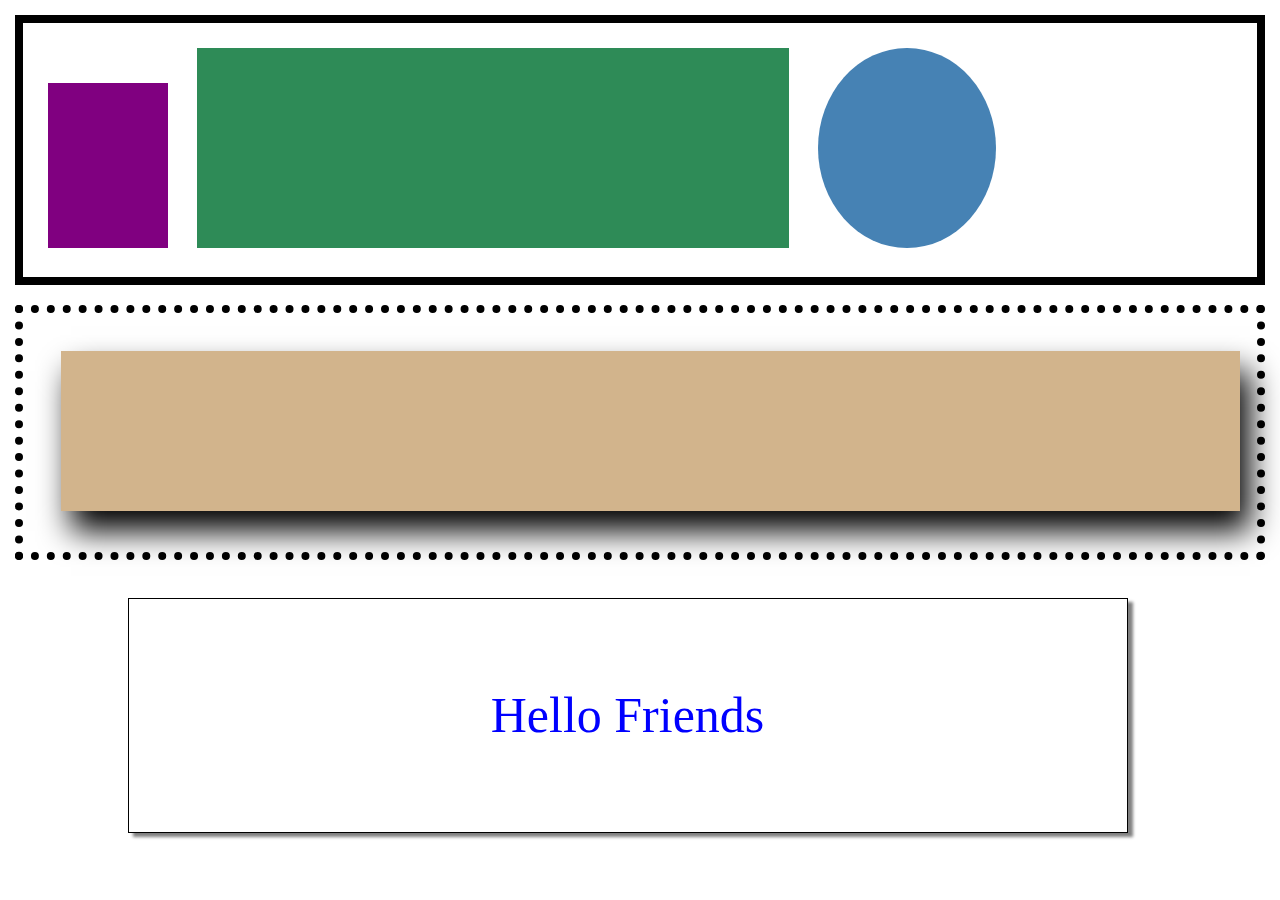
<file: second/index.html>
<!DOCTYPE html>
<html lang="en">
<head>
    <meta charset="UTF-8">
    <meta name="viewport" content="width=device-width, initial-scale=1.0">
    <title>second solution</title>
    <link rel= 'stylesheet' href="index.css"/>
</head>
<body>
    <div class="border-one">
        <div class='purple-box'>

        </div>
        <div class="green-box">

        </div>
        <div class="circle">

        </div>

    </div>
    <div>
        <div class="dot-box">
            <div class="tan-square">
        
            </div>
            
        </div>
        
    </div>
    
    <div class='friends-box'>
        <div class='hello-friends'>
            Hello Friends
        </div>
    </div>

    
    
    
</body>
</html>
</file>
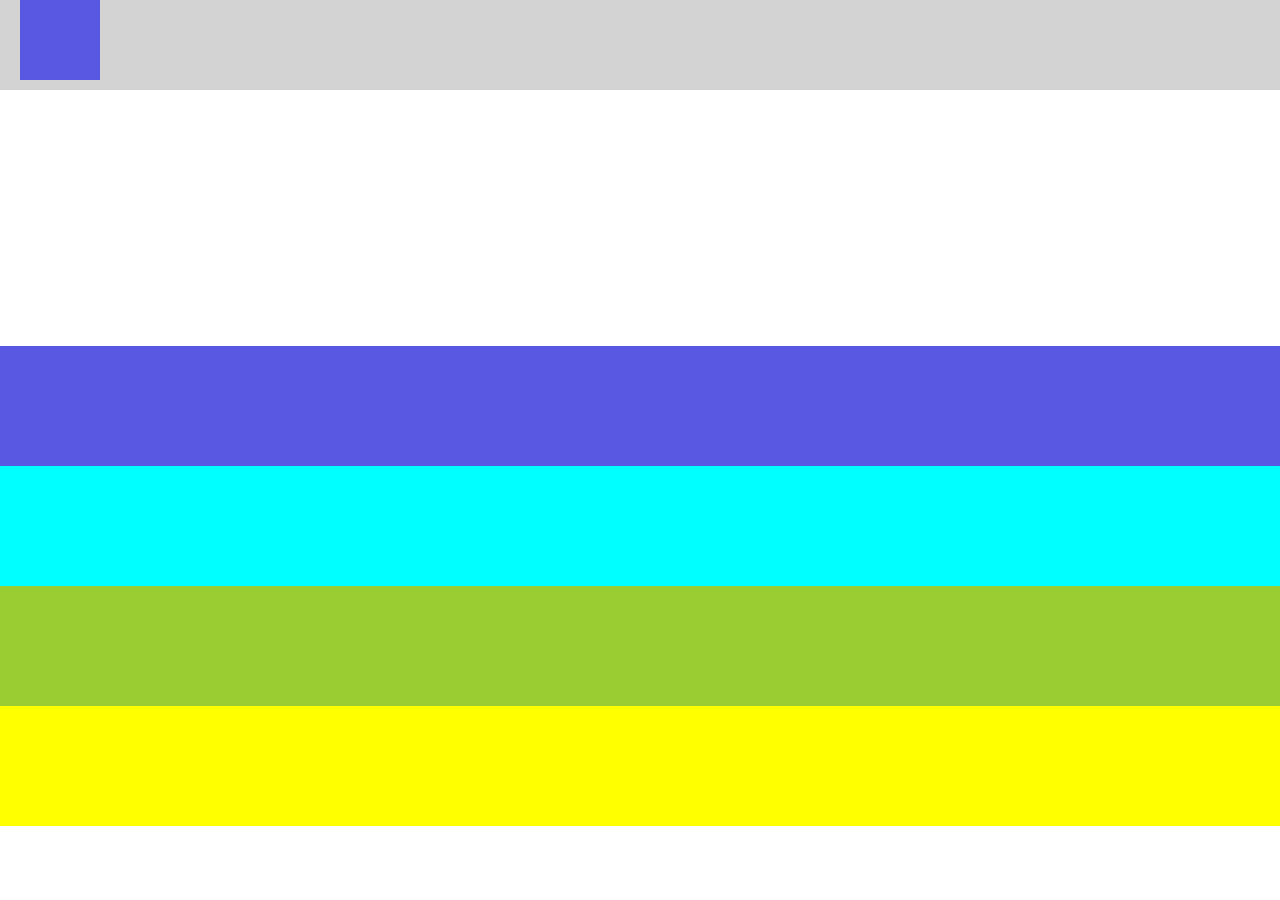
<file: third/index.html>
<!DOCTYPE html>
<html lang="en">
<head>
    <meta charset="UTF-8">
    <meta name="viewport" content="width=device-width, initial-scale=1.0">
    <title>Third Solution</title>
    <link rel= "stylesheet" href="index.css"/>
</head>
<body>
    <div class="grey-header">
        
        <div class='blue-box'>
    
        </div>
    </div>
    <div class= 'row-1'>

    </div>

    <div class= 'row-2'>

    </div>

    <div class='row-3'>

    </div>
    <div class='row-4'>

    </div>
</body>
</html>
</file>
<file: second/index.css>
body {
margin: 0;
padding: 15px;

}
.border-one {
    border: 8px solid black;
    width: 100%;
    box-sizing: border-box;
    padding: 2%;
}
.purple-box {
border: 60px solid purple;
display: inline-block;
height: 45px;


}
.green-box{
    height: 200px;
    width: 50%;
    background-color: seagreen;
    display: inline-block;
    margin: 0 25px;
}
.circle {
    height: 200px;
    width: 15%;
    border-radius: 200%;
    background-color: steelblue;
    display: inline-block;
    
}
.dot-box {
    border: 8px dotted black;
    margin-top: 20px;
    padding: 3%;
}
.tan-square {
    width: 88%;
    border: 80px solid tan;
    display: inline-block;
    box-shadow: 10px 20px 30px black;
}
.friends-box {
    border: 1px solid black;
    margin-top: 3%;
    margin-left: 9%;
    box-sizing: border-box;
    padding: 7%;
    width: 80%;
    box-shadow: 5px 4px 3px gray;
}
.hello-friends{
    text-align: center;
    font-size: 50px;
    color: blue;
    
}
</file>
<file: third/index.css>
body{
    margin: 0;
    padding: 0;
}
.grey-header{
    height: 90px;
    width: 100%;
    background-color: lightgrey;

}
.blue-box{
    height: 80px;
    width: 80px;
    background-color: rgb(88, 88, 226);
    margin-left: 20px;
    
}
.row-1{
    height: 120px;
    width: 100%;
    background-color: rgb(88, 88, 226);
    margin-top: 20%;
}
.row-2{
    height: 120px;
    width: 100%;
    background-color: cyan;
    margin-top: 0%;
}
.row-3{
    height: 120px;
    width: 100%;
    background-color: yellowgreen;
    margin-top: 0%;
}
.row-4{
    height: 120px;
    width: 100%;
    background-color: yellow;
    margin-top: 0%;
}
</file>
